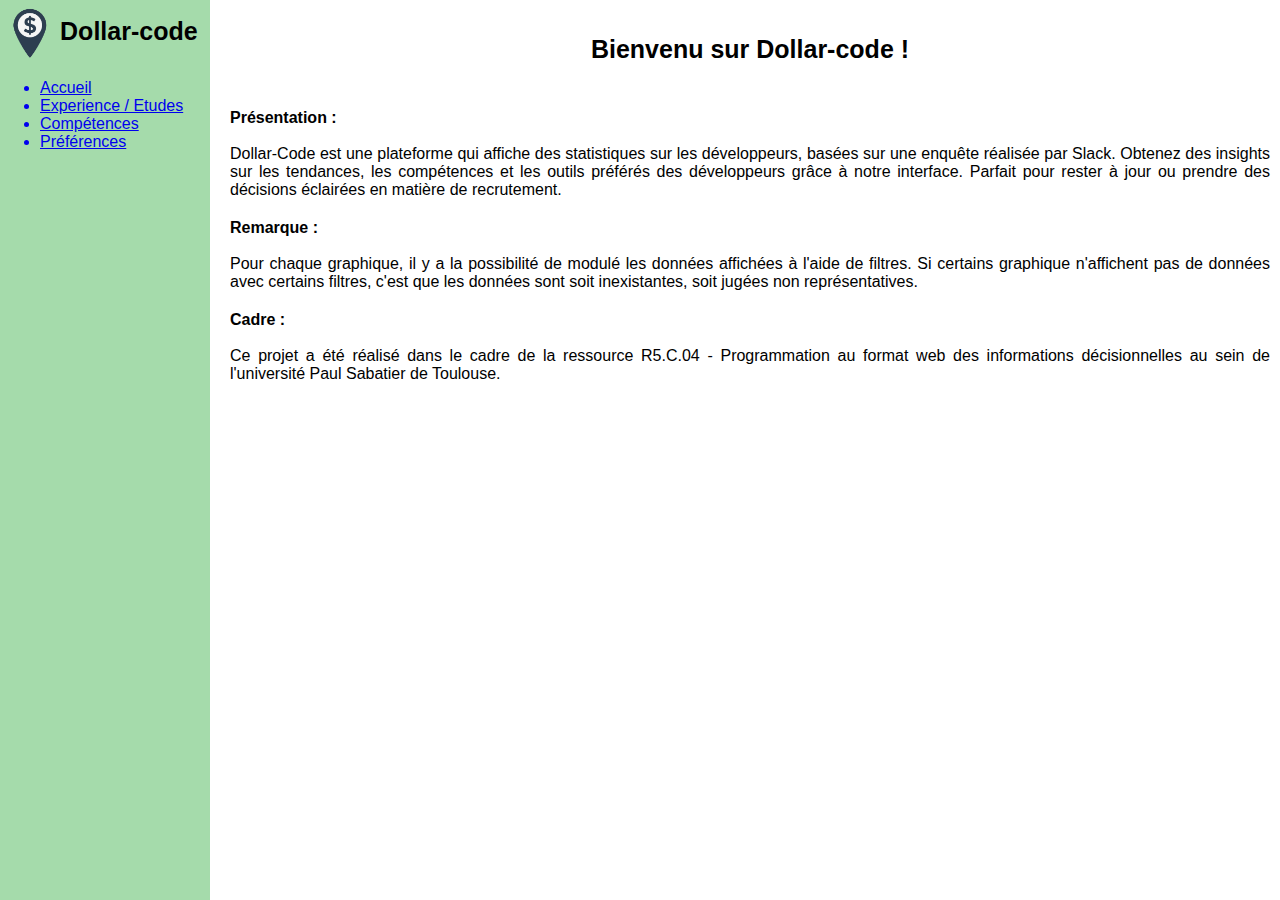
<file: view/index.html>
<!DOCTYPE html>
<html lang="fr">
<head>

  <meta charset="UTF-8">
  <link rel="icon" href="../images/favicon.ico" type="image/x-icon">
  <link rel="stylesheet" href="../view/index.css">

  <title>Dollar-code</title>

</head>

<body>
    <div class="main-container">
      
        <div class="nav-bar">
            <!-- Logo et nom application -->
            <div class="logo">
                <img src="../images/logo.png" alt="logo">
                <h1>Dollar-code</h1>
            </div>

            <div class="nav-links">
                <ul>
                    <!-- Lien des différents graphiques -->
                    <a href="../view/index.html"><li>Accueil</li></a>
                    <a href="../view/experience.html"><li>Experience / Etudes </li></a>
                    <a href="../view/competences.html"><li>Compétences</li></a>
                    <a href="../view/preferences.html"><li>Préférences</li></a>
                </ul>
            </div>

        </div>

        <div class="main-content">
            <br>
            <h1>Bienvenu sur Dollar-code !</h1><br>
            <p class="accueil_desc"><strong>Présentation :</strong><br><br> Dollar-Code est une plateforme qui affiche des statistiques sur les développeurs, basées sur une enquête réalisée par Slack. Obtenez des insights sur les tendances,
                 les compétences et les outils préférés des développeurs grâce à notre interface.
                Parfait pour rester à jour ou prendre des décisions éclairées en matière de recrutement. 
            </p>

            <p class="accueil_desc">
                <strong>Remarque :</strong> </br></br>
                Pour chaque graphique, il y a la possibilité de modulé les données affichées à l'aide de filtres. Si certains graphique n'affichent pas de données avec certains filtres,
                c'est que les données sont soit inexistantes, soit jugées non représentatives.
            </p>

            <p class="accueil_desc"><strong>Cadre :</strong> </br></br> Ce projet a été réalisé dans le cadre de la ressource R5.C.04 - Programmation au format web des informations décisionnelles au sein de l'université 
                Paul Sabatier de Toulouse. 
            </p>
        </div>
    </div>
</body>
</html>
</file>
<file: view/index.css>
h1{
    font-family: 'Trebuchet MS', 'Lucida Sans Unicode', 'Lucida Grande', 'Lucida Sans', Arial, sans-serif;
    font-size: 25px;
}

.logo{display: flex;align-items: center;flex-direction: row;}

.logo img{
    
height: 60px;
}

.main-container{

height: 100vh;

display: flex;

flex-direction: row;
}

.chart{
    min-width: 450px;
    margin-bottom: 20px;
    max-width: 600px;
}

.chart_bar{
    min-width: 600px;
    margin-bottom: 20px;
    max-width: 800px;
}

.main-container .nav-bar{

background-color: #98d69fe0;

width: 25vw;

max-width: 210px;

min-width: 210px;

height: 100vh;
}

.main-container .nav-links{

}

.main-container .main-content{

width: 100%;

height: 100%;

display: flex;

flex-direction: column;

align-items: center;

overflow-y: auto;

margin-left: 10px;
}

body{
    
margin: 0;
    
height: 100vh;
    
width: 100vw;
}

h2, h3, h4, li{
    font-family: 'Trebuchet MS', 'Lucida Sans Unicode', 'Lucida Grande', 'Lucida Sans', Arial, sans-serif;
}

.filter-bar{
    
margin-bottom: 30px;
}

p{
    font-family: 'Trebuchet MS', 'Lucida Sans Unicode', 'Lucida Grande', 'Lucida Sans', Arial, sans-serif;
    text-align: center;
    margin: 10px;
}

.accueil_desc{
    text-align: justify;
}
</file>
